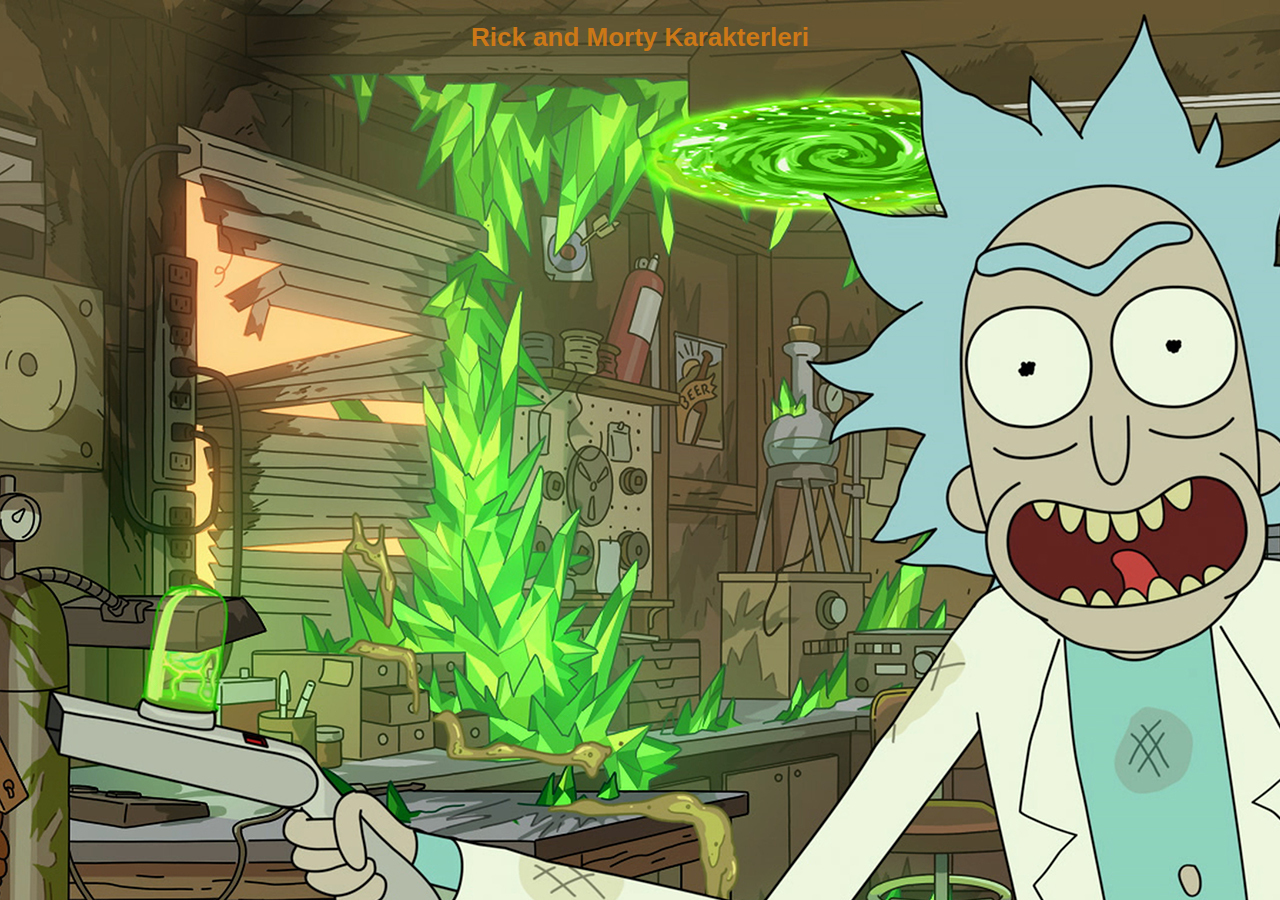
<file: rickandmortyapi/index.html>
<!DOCTYPE html>
<html lang="tr">
<head>
    <meta charset="UTF-8">
    <meta name="viewport" content="width=device-width, initial-scale=1.0">
    <link rel="stylesheet" href="style.css">
    <title>Rick and Morty Karakterleri</title>
</head>
<body>

    <h2 style="color: #cc7817;" >Rick and Morty Karakterleri</h2>
    <div id="character-list"></div>

    <script src="script.js"></script>
</body>
</html>
</file>
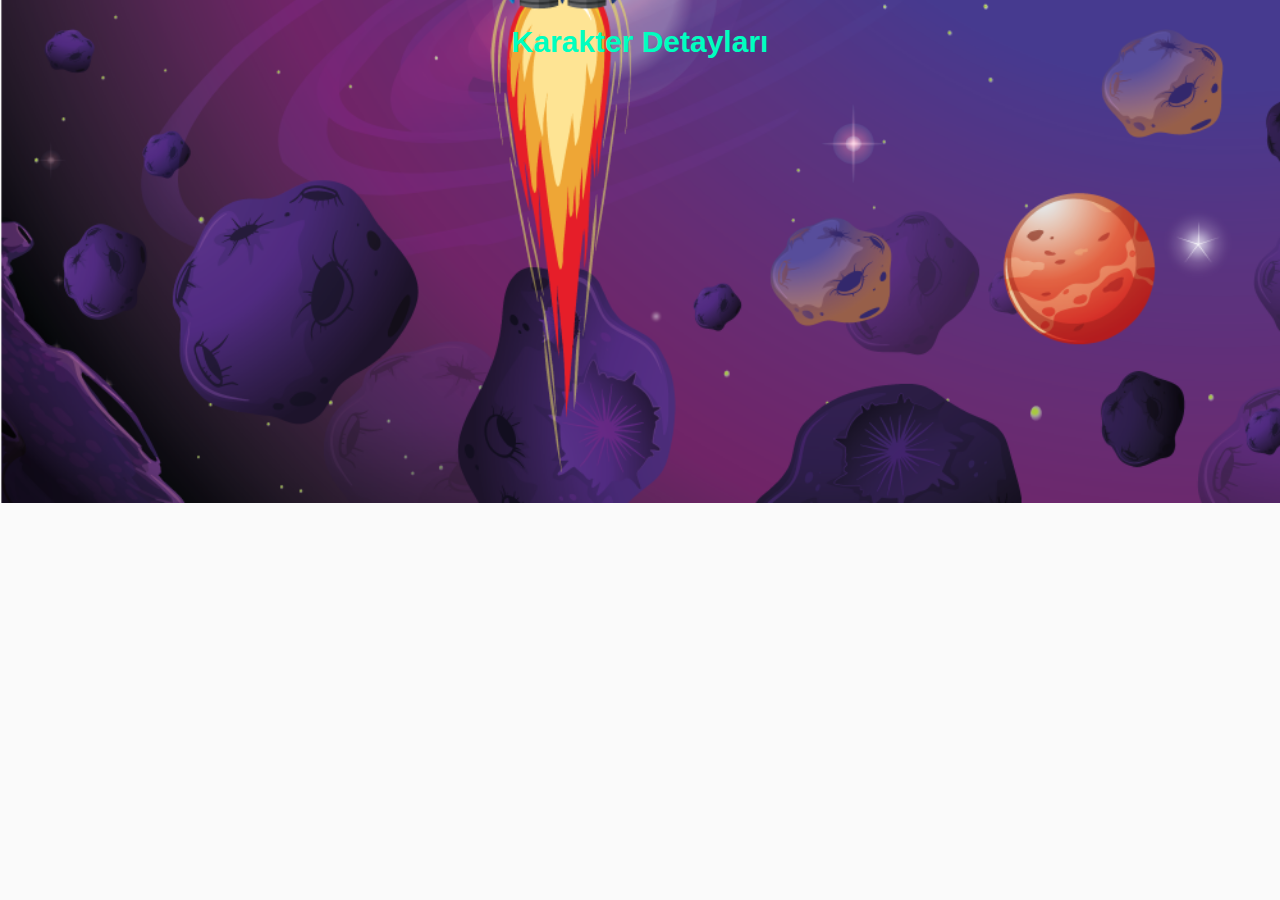
<file: rickandmortyapi/detail.html>
<!DOCTYPE html>
<html lang="tr">
<head>
  <meta charset="UTF-8">
  <meta name="viewport" content="width=device-width, initial-scale=1.0">
  <link rel="stylesheet" href="detail.css">
  <title>Karakter Detayı</title>
</head>
<body>
  <h2 style="color:#00ffc0 ;">Karakter Detayları</h2>
  <div id="character-detail"></div>
  <script src="detail.js"></script>
</body>
</html>
</file>
<file: rickandmortyapi/style.css>
body {
    font-family: Arial, sans-serif;
    text-align: center;
    background-color: #fafafa;
    background-image: url('arkaplan2.png');
}

.character-card {
    width: 220px; 
    height: 250px;
    padding: 10px;
    border: 1px solid #d4d1d1;
    border-radius: 26px;
    text-align: center;
    background-color: #caf1ee;
    box-shadow: 2px 2px 10px rgba(0, 0, 0, 0.3);
    font-size: 18px;
    font-family: serif;
   
}
.character-card:hover{
    transform: scale(1.1);
    box-shadow: 0 10px 20px rgba(0, 0, 0, 0.9);
}


.character-card img {
    width: 110px;
    height: 110px;
    border-radius: 50%;
    margin-bottom: 8px; 
    margin-top: 30px;
}


#character-list {
    display: flex;
    flex-wrap: wrap;
    justify-content: flex-start; 
    align-items: flex-start;
    gap: 18px;
    margin-left: 16px;
}


h2{
    font-size: 26px;
    font-family: 'Lucida Sans', 'Lucida Sans Regular', 'Lucida Grande', 'Lucida Sans Unicode', Geneva, Verdana, sans-serif;
}

h2, h3, p {
    color: #0d1b2a; 
    text-decoration: none; 
}


.character-card h3, .character-card p {
    color: #1b263b; 
    text-decoration: none; 
}

a {
    color: #1b263b;
    text-decoration: none; 
}
</file>
<file: rickandmortyapi/detail.css>
body {
    font-family: 'Segoe UI', Tahoma, Geneva, Verdana, sans-serif;
    font-size: 20px;
    text-align: center;
    background-color: #fafafa;
    background-image: url('arkaplan6.png');
    margin: 0;
    padding: 0;
    background-size: cover;
    background-repeat: no-repeat;
    background-position: center;
    color: #fafafa;
}

#character-detail img {
    border-radius: 10px;
    transition: transform 0.3s ease, box-shadow 0.3s ease;
    width: 100%;
    max-width: 300px;
    display: block;
    margin: 0 auto 20px;
}

#character-detail img:hover {
    transform: scale(1.1);
    box-shadow: 0 10px 20px rgba(0, 0, 0, 0.9);
}

#character-detail {
    display: flex;
    justify-content: center;
    margin-top: 50px;
    padding: 0 20px;
  }
  

/* Taşlar */
.falling-rock {
    position: fixed;
    top: -100px;
    width: 30px;
    height: 30px;
    background-image: url('kaya.png');
    background-size: cover;
    z-index: 0;
    animation: fall linear infinite;
    opacity: 0.9;
}

@keyframes fall {
    0% {
        transform: translateY(-100px) rotate(0deg);
    }
    100% {
        transform: translateY(110vh) rotate(360deg); /* saat yönü */
    }
}
</file>
